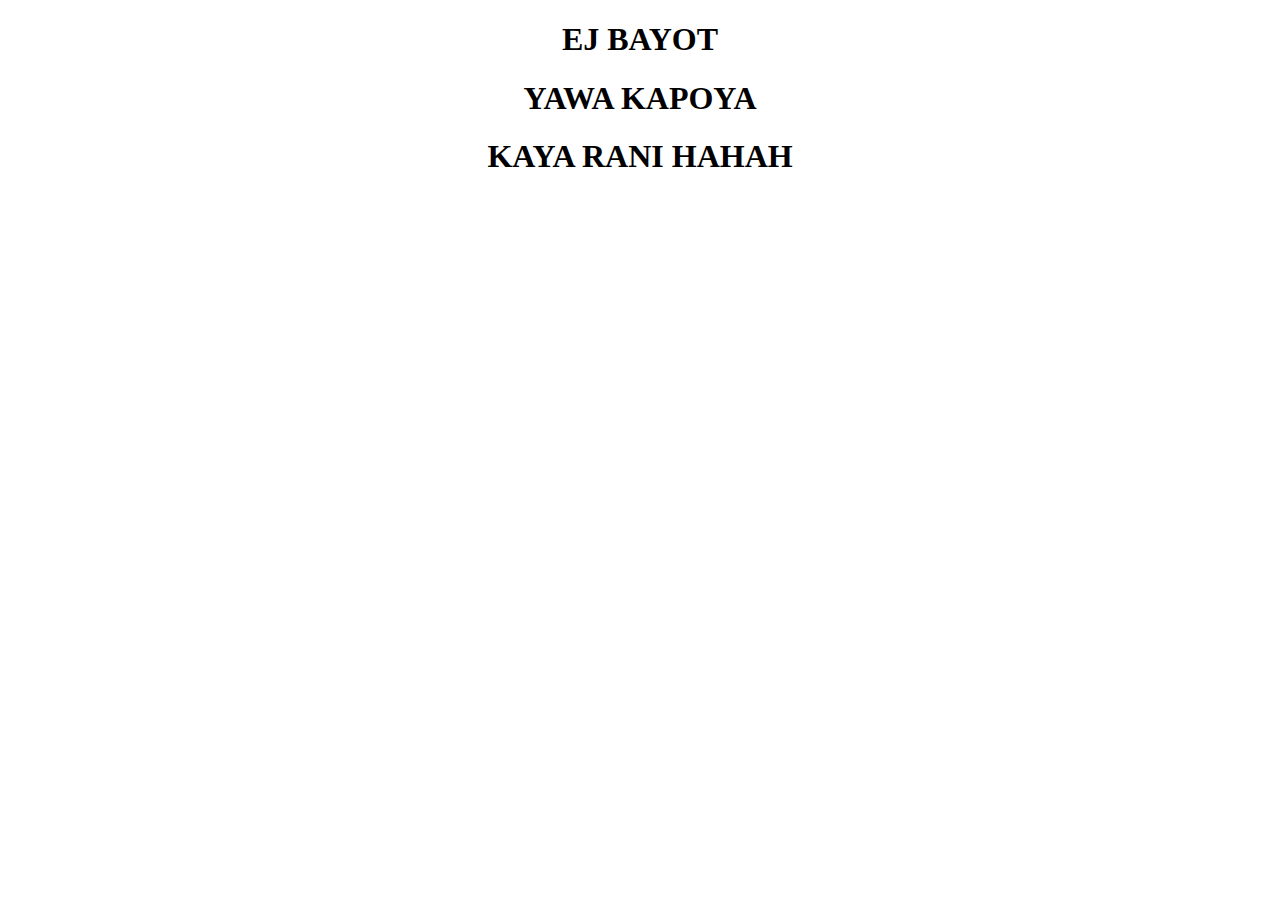
<file: UNFINISHED DESIGN/index.html>
<!DOCTYPE html>
<html lang="en">
<head>
    <meta charset="UTF-8">
    <meta name="viewport" content="width=device-width, initial-scale=1.0">
    <title>|Coffee POS</title>
</head>
<body>
    <h1 style="text-align: center;">EJ BAYOT</h1>
    <h1 style="text-align: center;">YAWA KAPOYA</h1>
    <h1 style="text-align: center;">KAYA RANI HAHAH</h1>
    
</body>
</html>
</file>
